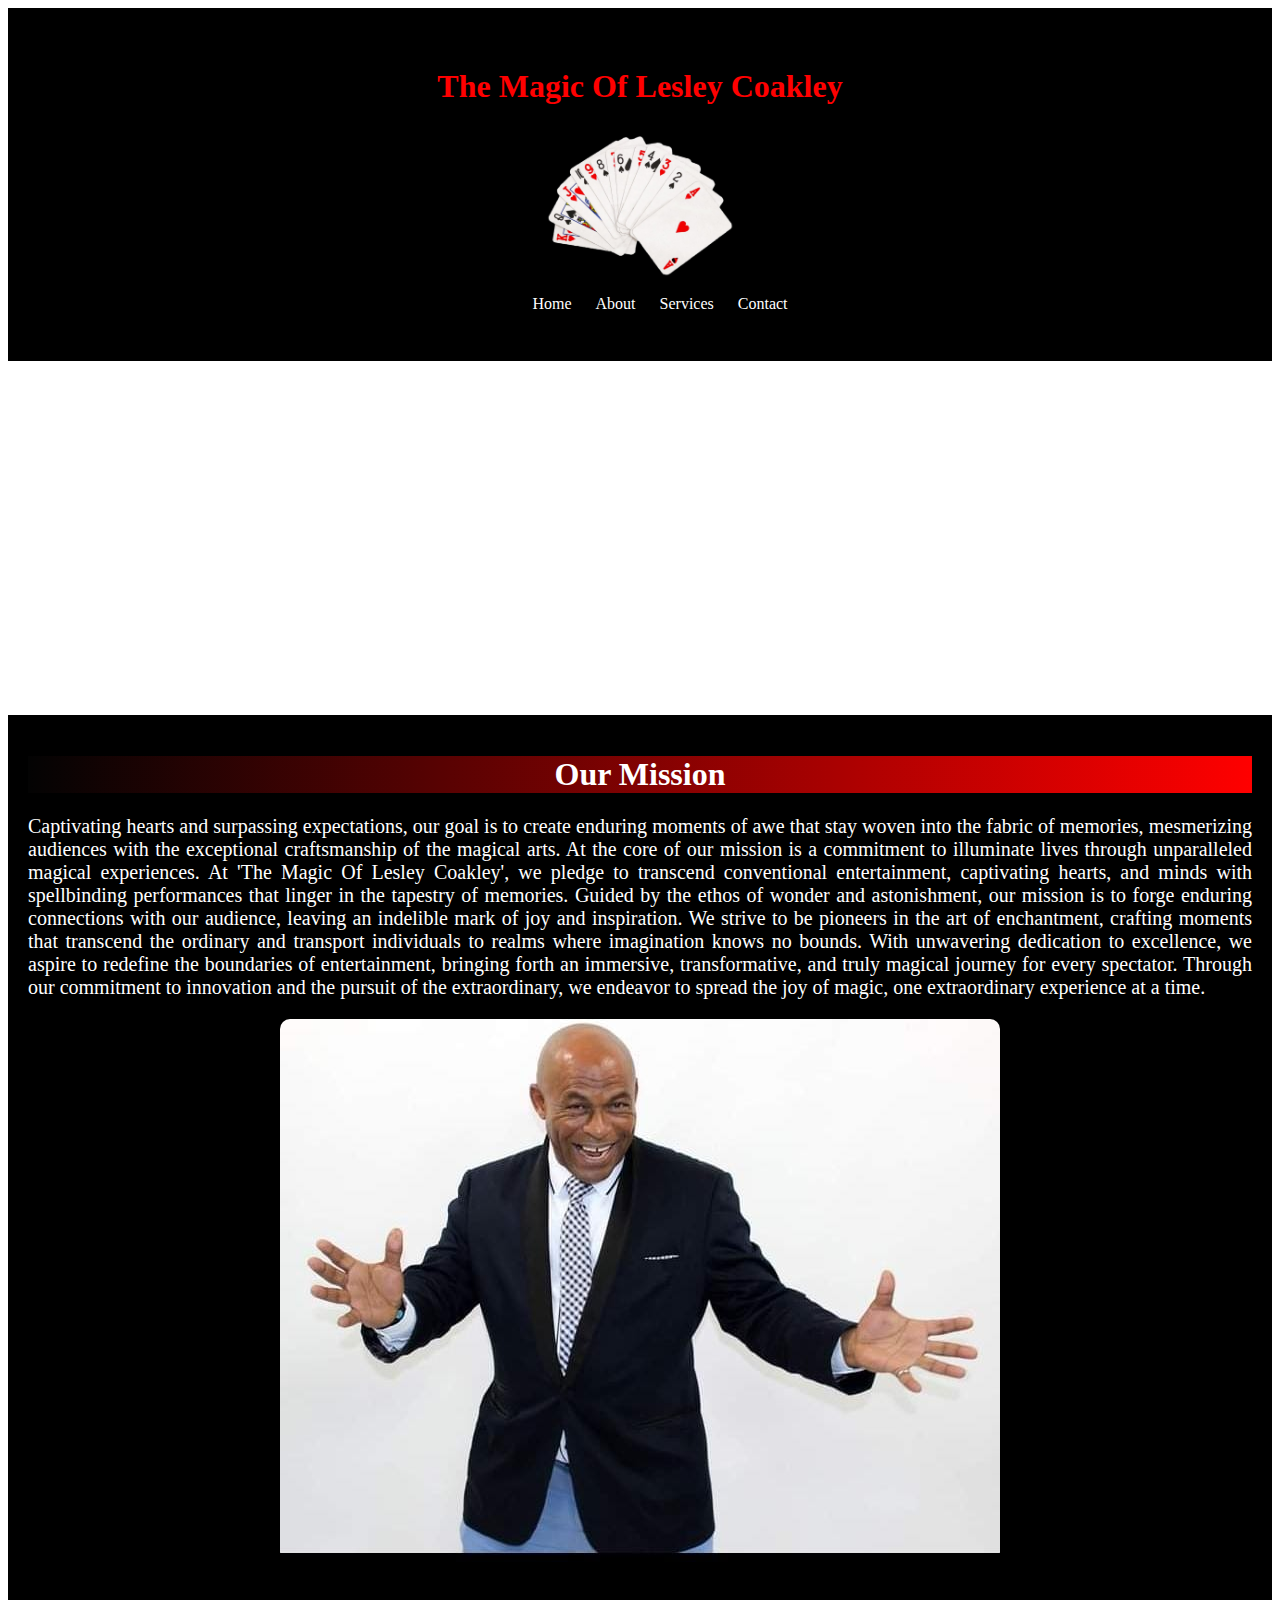
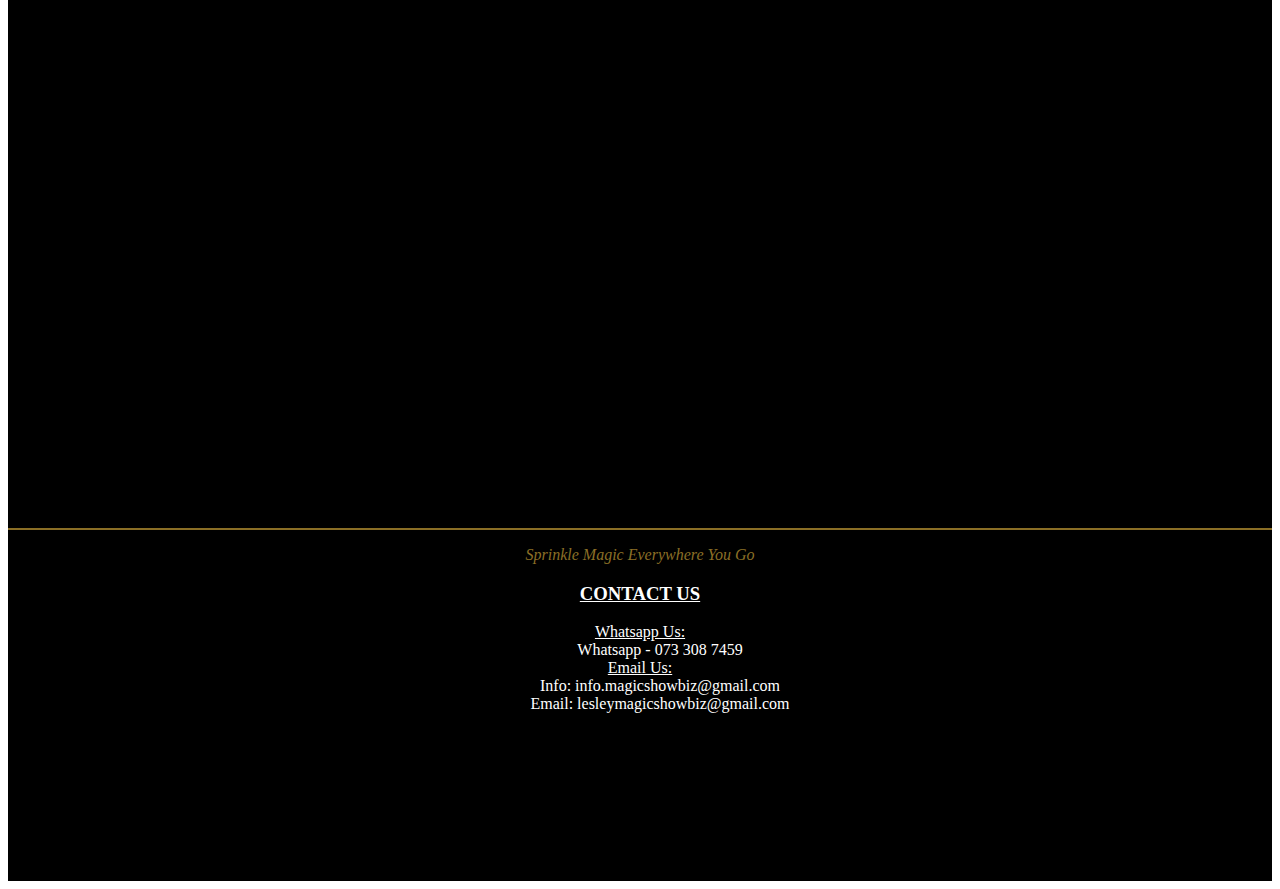
<file: index.html>
<!DOCTYPE html>
<html lang="en">
<head>
    <meta charset="UTF-8">
    <meta name="viewport" content="width=device-width, initial-scale=1.0">
    <title>WELCOME</title>
    <link rel="shortcut icon" href="Media/background.jpeg" type="image/x-icon">
    <link rel="stylesheet" href="sub.css" type="text/css">
</head>
<body>
    <div class="container">
       <div id="Header">
            <h1 id="Title">The Magic Of Lesley Coakley</h1>
            <img class="Image" src="Media/CardsLogo.png" alt="" width="15%">
            <nav>
                <ul id="Nav">
                    <li class="a"><a href="index.html" target="_self">Home</a></li>
                    <li class="a"><a href="aboutpage.html" target="_self">About</a></li>
                    <li class="a"><a href="services.html" target="_self">Services</a></li>
                    <li class="a"><a href="Contact.html" target="_self">Contact</a></li>
                </ul>
            </nav>
       </div>
       <div class="holder">
            <div class="slider-container">
                <div class="slider" id="slider">
                    <img src="Media/ContactPage(1).jpeg" alt="MagicOfLesley" title="MagicOfLesley">
                    <img src="Media/ContactPage(2).jpeg" alt="MagicOfLesley" title="MagicOfLesley">
                    <img src="Media/ContactPage(3).jpeg" alt="MagicOfLesley" title="MagicOfLesley">
                    <img src="Media/ContactPage(4).jpeg" alt="MagicOfLesley" title="MagicOfLesley">
                    <img src="Media/ContactPage(5).jpeg" alt="MagicOfLesley" title="MagicOfLesley">
                    <img src="Media/ContactPage(6).jpeg" alt="MagicOfLesley" title="MagicOfLesley">
                    <img src="Media/ContactPage(7).jpeg" alt="MagicOfLesley" title="MagicOfLesley">
                    <img src="Media/ContactPage(8).jpeg" alt="MagicOfLesley" title="MagicOfLesley">
                    <img src="Media/ContactPage(9).jpeg" alt="MagicOfLesley" title="MagicOfLesley">
                    <img src="Media/ContactPage(10).jpeg" alt="MagicOfLesley" title="MagicOfLesley">
                    <img src="Media/ContactPage(11).jpeg" alt="MagicOfLesley" title="MagicOfLesley">
                    <img src="Media/ContactPage(12).jpeg" alt="MagicOfLesley" title="MagicOfLesley">
                    <img src="Media/ContactPage(13).jpeg" alt="MagicOfLesley" title="MagicOfLesley">
                    <img src="Media/ContactPage(14).jpeg" alt="MagicOfLesley" title="MagicOfLesley">
                    <img src="Media/ContactPage(15).jpeg" alt="MagicOfLesley" title="MagicOfLesley">
                    <img src="Media/ContactPage(16).jpeg" alt="MagicOfLesley" title="MagicOfLesley">
                </div>
            </div>
            <script src="script.js"></script>
        </div>
       <div id="Body" class="Body">
            <h1 class="h1-1">Our Mission</h1>
            <p id="Info">Captivating hearts and surpassing expectations, our goal is to create enduring moments of awe that stay woven into the fabric of memories, mesmerizing audiences with the exceptional craftsmanship of the magical arts. At the core of our mission is a commitment to illuminate lives through unparalleled magical experiences. At 'The Magic Of Lesley Coakley', we pledge to transcend conventional entertainment, captivating hearts, and minds with spellbinding performances that linger in the tapestry of memories. Guided by the ethos of wonder and astonishment, our mission is to forge enduring connections with our audience, leaving an indelible mark of joy and inspiration. We strive to be pioneers in the art of enchantment, crafting moments that transcend the ordinary and transport individuals to realms where imagination knows no bounds. With unwavering dedication to excellence, we aspire to redefine the boundaries of entertainment, bringing forth an immersive, transformative, and truly magical journey for every spectator. Through our commitment to innovation and the pursuit of the extraordinary, we endeavor to spread the joy of magic, one extraordinary experience at a time.</p>
            <img class="Image" src="Media/AboutImage.jpeg" alt="Homeimage" title="Lesley Coakley">
        </div> 
        <div id="Footer">
            <p id="myQ">Sprinkle Magic Everywhere You Go</p>
            <h3 class="FooterContact">CONTACT US</h3>
            <dl>
                <dt class="FooterContact">Whatsapp Us:</dt>
                <dd><a href="https://wa.me/27733087459" target="_blank">Whatsapp - 073 308 7459 </a></dd>
                <dt class="FooterContact">Email Us:</dt>
                <dd><a href="mailto:info.magicshowbiz@gmail.com?subject=BOOK A EVENT" target="_blank">Info: info.magicshowbiz@gmail.com </a></dd>
                <dd><a href="mailto:lesleymagicshowbiz@gmail.com?subject=BOOK A EVENT" target="_blank">Email: lesleymagicshowbiz@gmail.com</a></dd>
            </dl>
        </div>
    </div>
</body>
</html>
</file>
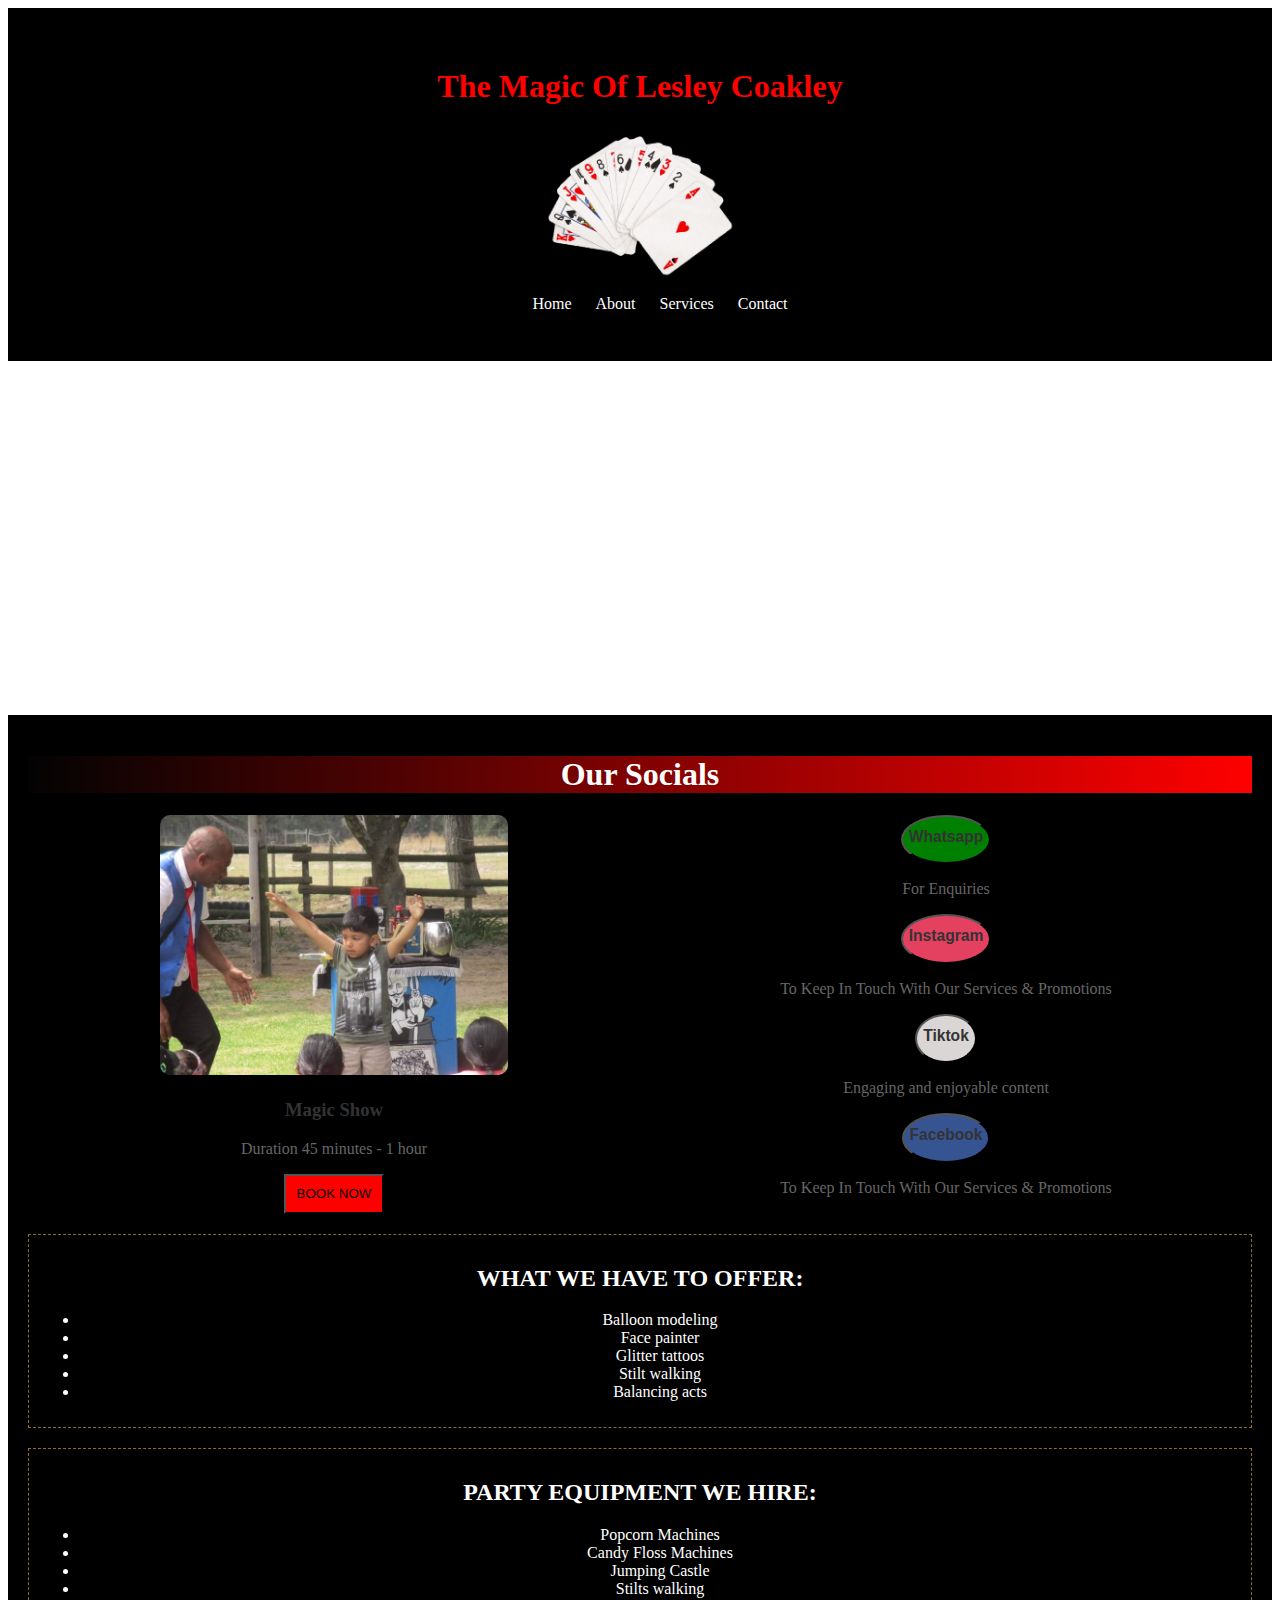
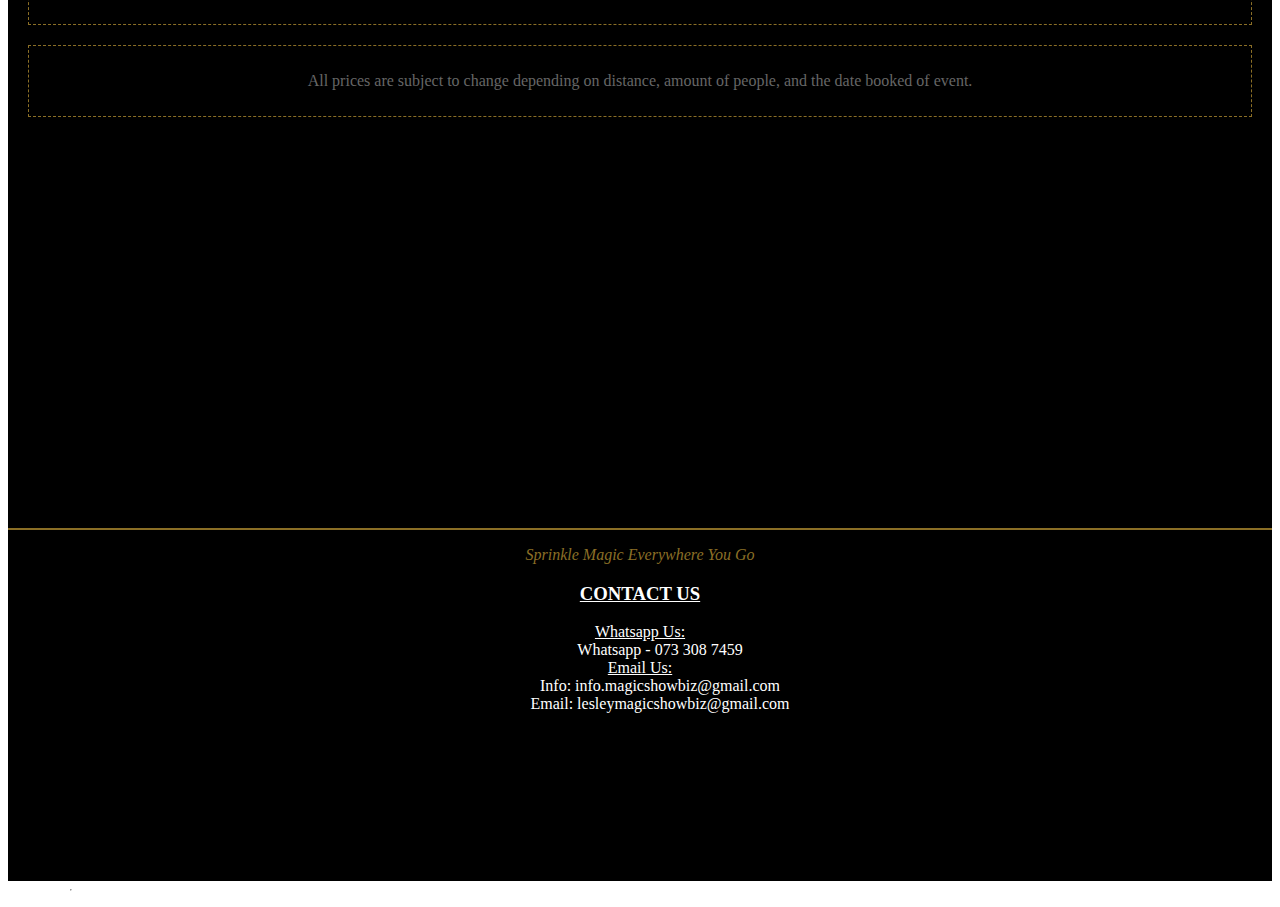
<file: Contact.html>
<!DOCTYPE html>
<html lang="en">
<head>
    <meta charset="UTF-8">
    <meta name="viewport" content="width=device-width, initial-scale=1.0">
    <title>OUR SERVICES</title>
    <link rel="shortcut icon" href="Media/background.jpeg" type="image/x-icon">
    <link rel="stylesheet" href="sub.css" type="text/css">
</head>
<body>
    <div class="container">
        <div id="Header">
            <h1 id="Title">The Magic Of <span id="mySpan"> Lesley Coakley</span></h1>
            <img class="Image" src="Media/CardsLogo.png" alt="" width="15%">
            <nav>
                <ul id="Nav">
                    <li class="a"><a href="index.html" target="_self">Home</a></li>
                    <li class="a"><a href="aboutpage.html" target="_self">About</a></li>
                    <li class="a"><a href="services.html" target="_self">Services</a></li>
                    <li class="a"><a href="Contact.html" target="_self">Contact</a></li>
                </ul>
            </nav>
        </div>
        <div class="holder">
            <div class="slider-container">
                <div class="slider" id="slider">
                    <img src="Media/ContactPage(1).jpeg" alt="MagicOfLesley" title="MagicOfLesley">
                    <img src="Media/ContactPage(2).jpeg" alt="MagicOfLesley" title="MagicOfLesley">
                    <img src="Media/ContactPage(3).jpeg" alt="MagicOfLesley" title="MagicOfLesley">
                    <img src="Media/ContactPage(4).jpeg" alt="MagicOfLesley" title="MagicOfLesley">
                    <img src="Media/ContactPage(5).jpeg" alt="MagicOfLesley" title="MagicOfLesley">
                    <img src="Media/ContactPage(6).jpeg" alt="MagicOfLesley" title="MagicOfLesley">
                    <img src="Media/ContactPage(7).jpeg" alt="MagicOfLesley" title="MagicOfLesley">
                    <img src="Media/ContactPage(8).jpeg" alt="MagicOfLesley" title="MagicOfLesley">
                    <img src="Media/ContactPage(9).jpeg" alt="MagicOfLesley" title="MagicOfLesley">
                    <img src="Media/ContactPage(10).jpeg" alt="MagicOfLesley" title="MagicOfLesley">
                    <img src="Media/ContactPage(11).jpeg" alt="MagicOfLesley" title="MagicOfLesley">
                    <img src="Media/ContactPage(12).jpeg" alt="MagicOfLesley" title="MagicOfLesley">
                    <img src="Media/ContactPage(13).jpeg" alt="MagicOfLesley" title="MagicOfLesley">
                    <img src="Media/ContactPage(14).jpeg" alt="MagicOfLesley" title="MagicOfLesley">
                    <img src="Media/ContactPage(15).jpeg" alt="MagicOfLesley" title="MagicOfLesley">
                    <img src="Media/ContactPage(16).jpeg" alt="MagicOfLesley" title="MagicOfLesley">
                </div>
            </div>
            <script src="script.js"></script>
        </div>
        <hr class="hr">
            <div id="Body">
                <h1 class="h1-1">Our Socials</h1>
                <div class="service">
                    <div class="service-item">
                        <img src="Media/WhatWeOffer(2).jpeg" alt="Service 3">
                        <h3>Magic Show</h3>
                        <p>Duration 45 minutes - 1 hour</p>
                        <a href="mailto:lesleymagicshowbiz@gmail.com?subject=BOOK A EVENT" target="_blank"><button class="myButton">BOOK NOW</button></a>
                    </div>
                    <div class="service-item">
                        <!-- <img src="whatsapp-icon.png" alt="Service 2"> -->
                        <button id="whatsapp"><a href="https://wa.me/27733087459" target="_blank"><h3>Whatsapp</h3></a></button>
                        <p>For Enquiries</p>
                        <button id="instagram"><a href="https://www.instagram.com/lesley_the_magicman/" target="_blank"><h3>Instagram</h3></a></button>
                        <p>To Keep In Touch With Our Services & Promotions</p>
                        <button id="tiktok"><a href="https://www.tiktok.com/@magic.of.lesleycoakley._" target="_blank"><h3>Tiktok</h3></a></button>
                        <p>Engaging and enjoyable content</p>
                        <button id="facebook"><a href="https://www.facebook.com/MagicShowbiz" target="_blank"><h3>Facebook</h3></a></button>
                        <p>To Keep In Touch With Our Services & Promotions</p>
                    </div>
                </div>
                
                <div class="service-item" id="AddServices">
                    <a href="mailto:lesleymagicshowbiz@gmail.com?subject=BOOK A EVENT" target="_blank"><h2>WHAT WE HAVE TO OFFER:</h2></a>
                    <ul>
                        <li class="b">Balloon modeling</li>
                        <li class="b">Face painter</li>
                        <li class="b">Glitter tattoos</li>
                        <li class="b">Stilt walking</li>
                        <li class="b">Balancing acts</li>
                    </ul>
                </div>
                <div class="service-item" id="AddServices2">
                    <a href="mailto:lesleymagicshowbiz@gmail.com?subject=BOOK A EVENT" target="_blank"><h2>PARTY EQUIPMENT WE HIRE:</h2></a>
                    <ul>
                        <li class="b">Popcorn Machines</li>
                        <li class="b">Candy Floss Machines</li>
                        <li class="b">Jumping Castle</li>
                        <li class="b">Stilts walking</li>
                    </ul>
                </div>
               
                <div class="service-item" id="AddServices3">
                    <p>All prices are subject to change depending on distance, amount of people, and the date booked of event.</p>
                </div>
            </div> 
            <div id="Footer">
                <p id="myQ">Sprinkle Magic Everywhere You Go</p>
                <h3 class="FooterContact">CONTACT US</h3>
                <dl>
                    <dt class="FooterContact">Whatsapp Us:</dt>
                    <dd><a href="https://wa.me/27733087459" target="_blank">Whatsapp - 073 308 7459 </a></dd>
                    <dt class="FooterContact">Email Us:</dt>
                    <dd><a href="mailto:info.magicshowbiz@gmail.com?subject=BOOK A EVENT" target="_blank">Info: info.magicshowbiz@gmail.com </a></dd>
                    <dd><a href="mailto:lesleymagicshowbiz@gmail.com?subject=BOOK A EVENT" target="_blank">Email: lesleymagicshowbiz@gmail.com</a></dd>
                </dl>
            </div>
    </div>
</body>
</html>
</file>
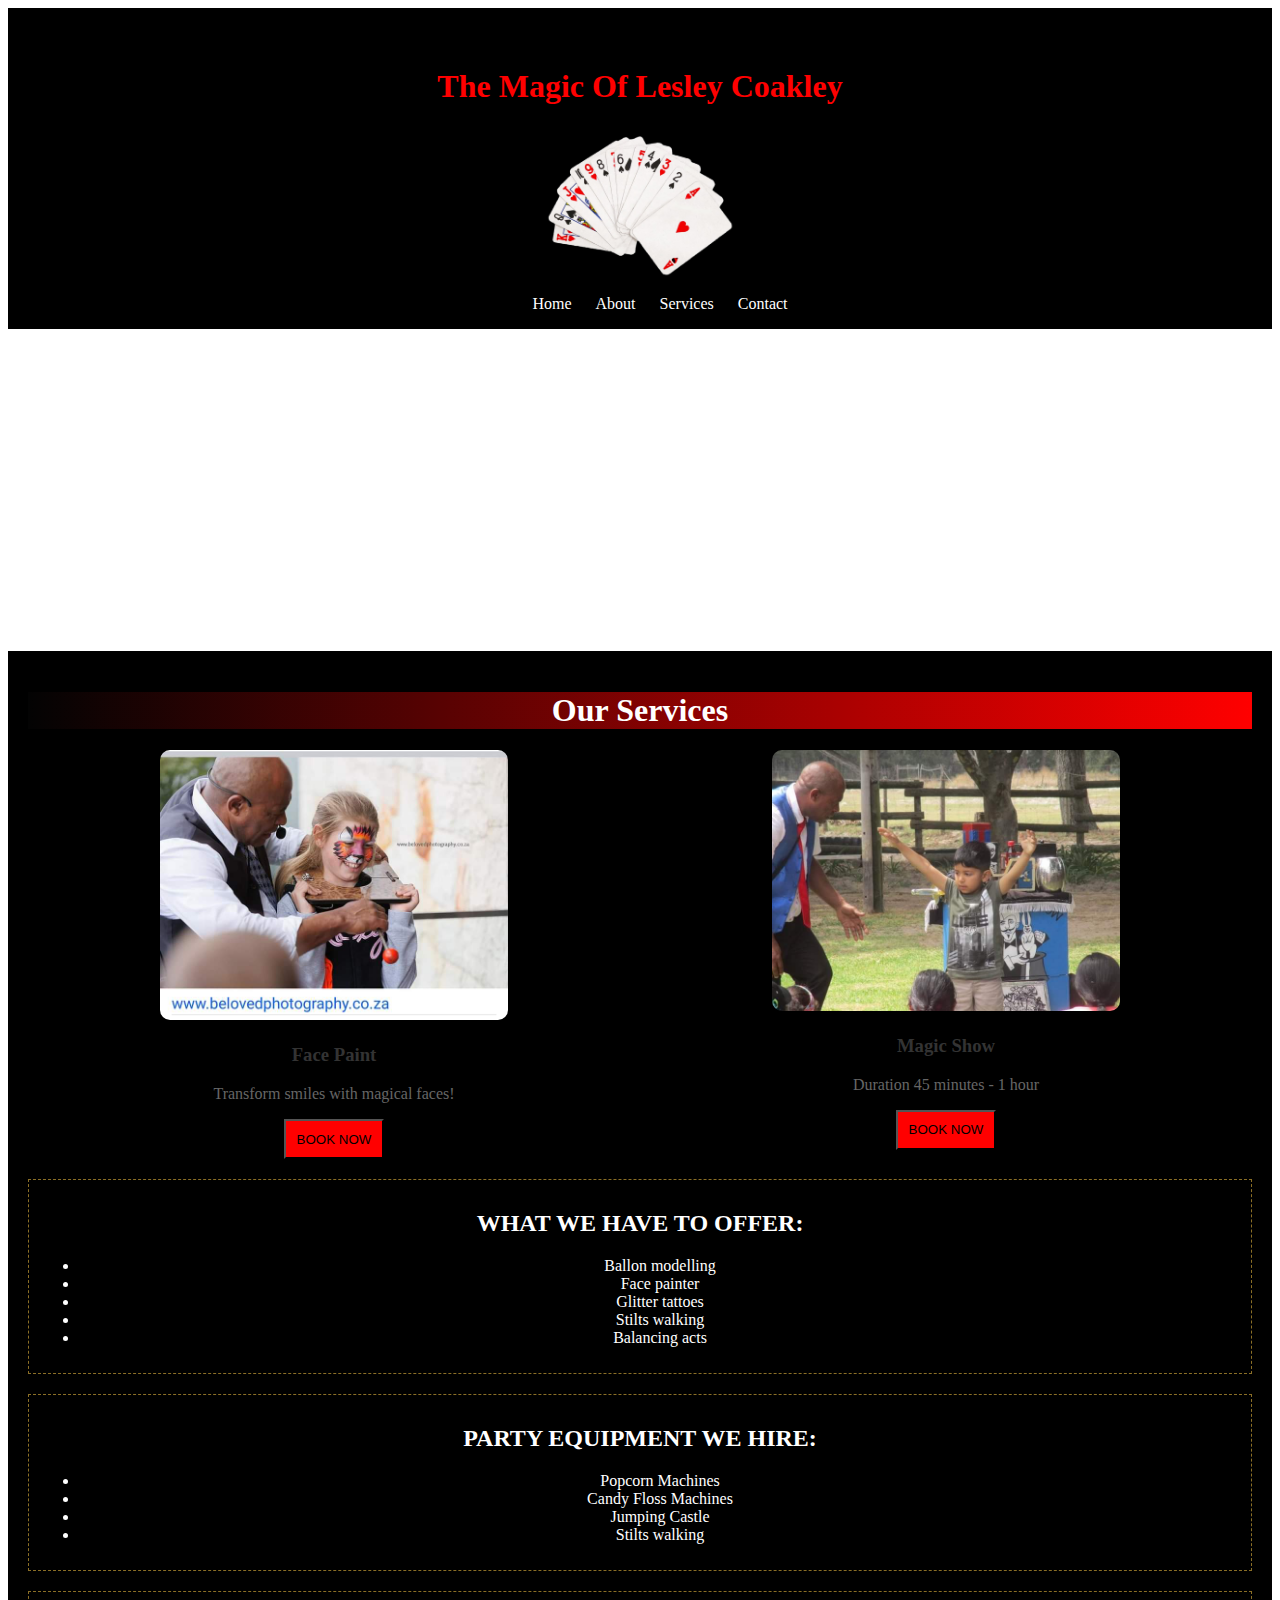
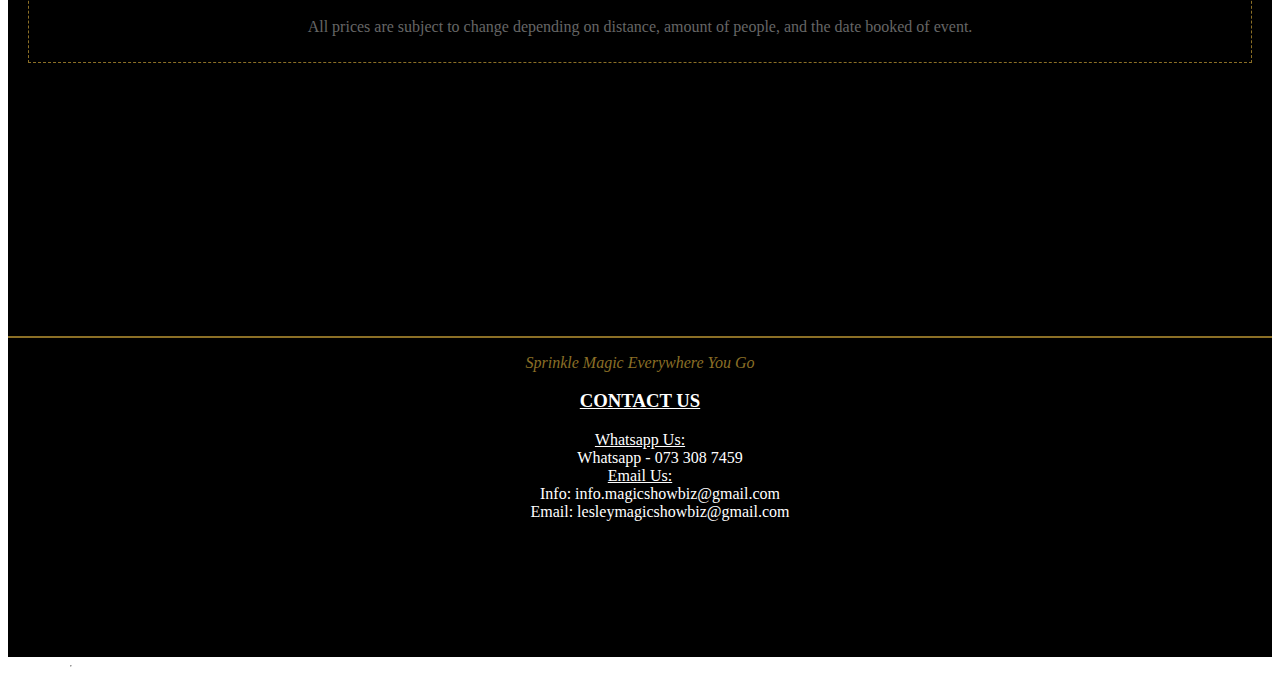
<file: services.html>
<!DOCTYPE html>
<html lang="en">
<head>
    <meta charset="UTF-8">
    <meta name="viewport" content="width=device-width, initial-scale=1.0">
    <title>OUR SERVICES</title>
    <link rel="shortcut icon" href="Media/background.jpeg" type="image/x-icon">
    <link rel="stylesheet" href="sub.css" type="text/css">
</head>
<body>
    <div class="container">
        <div id="Header">
            <h1 id="Title">The Magic Of <span id="mySpan"> Lesley Coakley</span></h1>
            <img class="Image" src="Media/CardsLogo.png" alt="" width="15%">
            <nav>
                <ul id="Nav">
                    <li class="a"><a href="index.html" target="_self">Home</a></li>
                    <li class="a"><a href="aboutpage.html" target="_self">About</a></li>
                    <li class="a"><a href="services.html" target="_self">Services</a></li>
                    <li class="a"><a href="Contact.html" target="_self">Contact</a></li>
                </ul>
            </nav>
        </div>
        <div class="holder">
            <div class="slider-container">
                <div class="slider" id="slider">
                    <img src="Media/reviews.jpeg"     alt="MagicOfLesley" title="MagicOfLesley">
                    <img src="Media/reviews(1).jpeg" alt="MagicOfLesley" title="MagicOfLesley">
                    <img src="Media/reviews(2).jpeg" alt="MagicOfLesley" title="MagicOfLesley">
                    <img src="Media/reviews(3).jpeg" alt="MagicOfLesley" title="MagicOfLesley">
                    <img src="Media/reviews(4).jpeg" alt="MagicOfLesley" title="MagicOfLesley">
                    <img src="Media/reviews(5).jpeg" alt="MagicOfLesley" title="MagicOfLesley">
                    <img src="Media/reviews.jpeg"     alt="MagicOfLesley" title="MagicOfLesley">
                    <img src="Media/reviews.jpeg"     alt="MagicOfLesley" title="MagicOfLesley">
                    <img src="Media/reviews(1).jpeg" alt="MagicOfLesley" title="MagicOfLesley">
                    <img src="Media/reviews(2).jpeg" alt="MagicOfLesley" title="MagicOfLesley">
                    <img src="Media/reviews(3).jpeg" alt="MagicOfLesley" title="MagicOfLesley">
                    <img src="Media/reviews(4).jpeg" alt="MagicOfLesley" title="MagicOfLesley">
                    <img src="Media/reviews(5).jpeg" alt="MagicOfLesley" title="MagicOfLesley">
                    <img src="Media/reviews.jpeg"     alt="MagicOfLesley" title="MagicOfLesley">
                    <img src="Media/reviews.jpeg"     alt="MagicOfLesley" title="MagicOfLesley">
                    <img src="Media/reviews(1).jpeg" alt="MagicOfLesley" title="MagicOfLesley">
                    <img src="Media/reviews(2).jpeg" alt="MagicOfLesley" title="MagicOfLesley">
                    <img src="Media/reviews(3).jpeg" alt="MagicOfLesley" title="MagicOfLesley">
                    <img src="Media/reviews(4).jpeg" alt="MagicOfLesley" title="MagicOfLesley">
                    <img src="Media/reviews(5).jpeg" alt="MagicOfLesley" title="MagicOfLesley">
                    <img src="Media/reviews.jpeg"     alt="MagicOfLesley" title="MagicOfLesley">
                </div>
            </div>
            <script src="script.js"></script>
        </div>
        <hr class="hr">
            <div id="Body">
                <h1 class="h1-1">Our Services</h1>
                <div class="service">
                    <div class="service-item">
                        <img src="Media/WhatWeOffer(1).jpeg" alt="Service 1">
                        <h3>Face Paint</h3>
                        <p>Transform smiles with magical faces!</p>
                        <a href="mailto:lesleymagicshowbiz@gmail.com?subject=BOOK A EVENT" target="_blank"><button class="myButton">BOOK NOW</button></a>
                    </div>
                    <div class="service-item">
                        <img src="Media/WhatWeOffer(2).jpeg" alt="Service 3">
                        <h3>Magic Show</h3>
                        <p>Duration 45 minutes - 1 hour</p>
                        <a href="mailto:lesleymagicshowbiz@gmail.com?subject=BOOK A EVENT" target="_blank"><button class="myButton">BOOK NOW</button></a>
                    </div>
                </div>
                <div class="service-item" id="AddServices">
                    <a href="mailto:lesleymagicshowbiz@gmail.com?subject=BOOK A EVENT" target="_blank"><h2>WHAT WE HAVE TO OFFER:</h2></a>
                    <ul>
                        <li class="b">Ballon modelling</li>
                        <li class="b">Face painter</li>
                        <li class="b">Glitter tattoes</li>
                        <li class="b">Stilts walking</li>
                        <li class="b">Balancing acts</li>
                    </ul>
                </div>
                <div class="service-item" id="AddServices2">
                    <a href="mailto:lesleymagicshowbiz@gmail.com?subject=BOOK A EVENT" target="_blank"><h2>PARTY EQUIPMENT WE HIRE:</h2></a>
                    <ul>
                        <li class="b">Popcorn Machines</li>
                        <li class="b">Candy Floss Machines</li>
                        <li class="b">Jumping Castle</li>
                        <li class="b">Stilts walking</li>
                    </ul>
                </div>
                <div class="service-item" id="AddServices3">
                    <p>All prices are subject to change depending on distance, amount of people, and the date booked of event.</p>
                </div>
            </div> 
            <div id="Footer">
                <p id="myQ">Sprinkle Magic Everywhere You Go</p>
                <h3 class="FooterContact">CONTACT US</h3>
                <dl>
                    <dt class="FooterContact">Whatsapp Us:</dt>
                    <dd><a href="https://wa.me/27733087459" target="_blank">Whatsapp - 073 308 7459 </a></dd>
                    <dt class="FooterContact">Email Us:</dt>
                    <dd><a href="mailto:info.magicshowbiz@gmail.com?subject=BOOK A EVENT" target="_blank">Info: info.magicshowbiz@gmail.com </a></dd>
                    <dd><a href="mailto:lesleymagicshowbiz@gmail.com?subject=BOOK A EVENT" target="_blank">Email: lesleymagicshowbiz@gmail.com</a></dd>
                </dl>
            </div>
    </div>
</body>
</html>
</file>
<file: sub.css>
.container{
    display: grid;
    margin: 0;
    padding: 0;
    border: 0;
    grid-template-columns: repeat(10, 1fr);
    grid-template-rows: repeat(7, 1fr);
    height: 100%;
    width: 100%;
}
#Header{
    grid-column: 1/11;
    grid-row: 1;
    background-color: black;
}
#Title{
    margin-top: 60px;
    text-align: center;
    color: red;
}
#Nav{
    text-align: center;
}
.a{
    display: inline;
    padding: 10px;
}
a{
    text-decoration: none;
    color: white;
}
.a:hover{
    background-color: red;
}
.holder{
    display: grid;
    grid-gap: 10px;
    grid-template-columns: repeat(auto-fit, minmax(150px, 1fr));
    grid-column: 1/11;
    grid-row: 2/3;
    background-color: black;
    padding: 10px;
    color: white;
    opacity: 0;
    animation: fadeIn 1.5s ease-in-out forwards;
}
@keyframes fadeIn {
    from {
        opacity: 0;
    }

    to {
        opacity: 1;
    }
}
.slider-container {
    width: 100%;
    overflow: hidden;
}

.slider {
    display: flex;
    animation: scroll 100s linear infinite;
    height: auto;
}

.slider img {
    width: 200px; /* Adjust the width as needed */
    height: auto;
}

@keyframes scroll {
    0% {
        transform: translateX(0);
    }
    20% {
        transform: translateX(-100%);
    }
    40% {
        transform: translateX(-200%);
    }
    60% {
        transform: translateX(-300%);
    }
    80% {
        transform: translateX(-400%);
    }
    100% {
        transform: translateX(-500%);
    }
}
/* Your existing styles... */
#whatsapp{
    background-color: green;
    border-radius: 50%;
}
#instagram{
    background-color:  #e4405f;
    border-radius: 50%;
}
#tiktok{
    background-color: #dbd6d6;
    border-radius: 50%;
}
#facebook{
    background-color: #365492;
    border-radius: 50%;
}
.service {
    display: flex;
    flex-wrap: wrap;
    justify-content: space-around;
    margin-top: 20px;
}

.service-item {
    flex: 0 0 calc(30% - 20px);
    margin-bottom: 20px;
    box-sizing: border-box;
    text-align: center;
}

.service-item img {
    max-width: 100%;
    height: auto;
    border-radius: 8px;
    margin-bottom: 10px;
}

.service-item h3 {
    color: #333;
    margin-top: 10px;
}

.service-item p {
    color: #666;
}

#h-Image{
    width: 70px;
    height: 100px;
}
.hr{
    color: rgb(156, 135, 84);
}
#Body{
    grid-row: 3/7;
    grid-column: 1/11;
    background-color: black;
    color: white;
    padding: 20px;
} 
.SubInfor{
    text-align: center;
   
}
#Body img {
    max-width: 100%;
    height: auto;
    border-radius: 10px;
    box-shadow: 0 0 10px rgba(0, 0, 0, 0.1);
}
#AddServices {
    background-color: black;
    padding: 10px;
    border: 1px dashed  rgb(139, 111, 38);
}
#AddServices2{
    background-color: black;
    padding: 10px;
    border: 1px dashed  rgb(139, 111, 38);
}
#AddServices3{
    background-color: black;
    padding: 10px;
    border: 1px dashed  rgb(139, 111, 38);
}

.h1-1{
    text-align: center;
    color: white;
    background: linear-gradient(to right, #030303, #ff0000);
}
#Info{
    font-family: Cambria, Cochin, Georgia, Times, 'Times New Roman', serif;
    font-size: 20px;
    text-align: justify;
}
#pSub{
    text-align: center;
    font-weight: bold;
}
#Footer{
    grid-row: 7;
    grid-column: 1/11;
    background-color: black;
    color: white;
    text-align: center;
    border-top: 2px solid rgb(139, 111, 38);
    font-family: Cambria, Cochin, Georgia, Times, 'Times New Roman', serif;
}
.FooterContact{
    text-decoration: white underline;
}
.FlistItem{
    text-decoration: none;
}
.myButton{
    /* position: absolute; */
    background-color: red;
    border-radius: black 20px;
    transition: all 0.2s ease;
    text-align: center;
    color: black;
    width: 100px;
    height: 40px;
}
.Body {
    text-align: center; /* Center-align the content within the Body */
}
#myQ{
    font-style: italic;
    color: rgb(139, 111, 38);
}
.Image {
    display: block;
    margin: 0 auto; /* Set left and right margins to 'auto' for center alignment */
    max-width: 100%; /* Ensure the image doesn't exceed its container's width */
}
button:active{
    transform: scale(0.96);
}
@media (max-width: 600px) {
  nav {
    padding: 5px; /* Adjust padding to fit better on smaller screens */
    font-size: 14px; /* Adjust font size for better readability on smaller screens */
  }
}
.featured-performances {
    margin-top: 30px;
    text-align: center;
}

.testimonial-section {
    margin-top: 30px;
    text-align: center;
}

.testimonial {
    margin: 20px;
    padding: 20px;
    background-color: #030303;
    border-radius: 5px;
}

.testimonial img {
    border-radius: 50%;
    margin-bottom: 10px;
}
</file>
